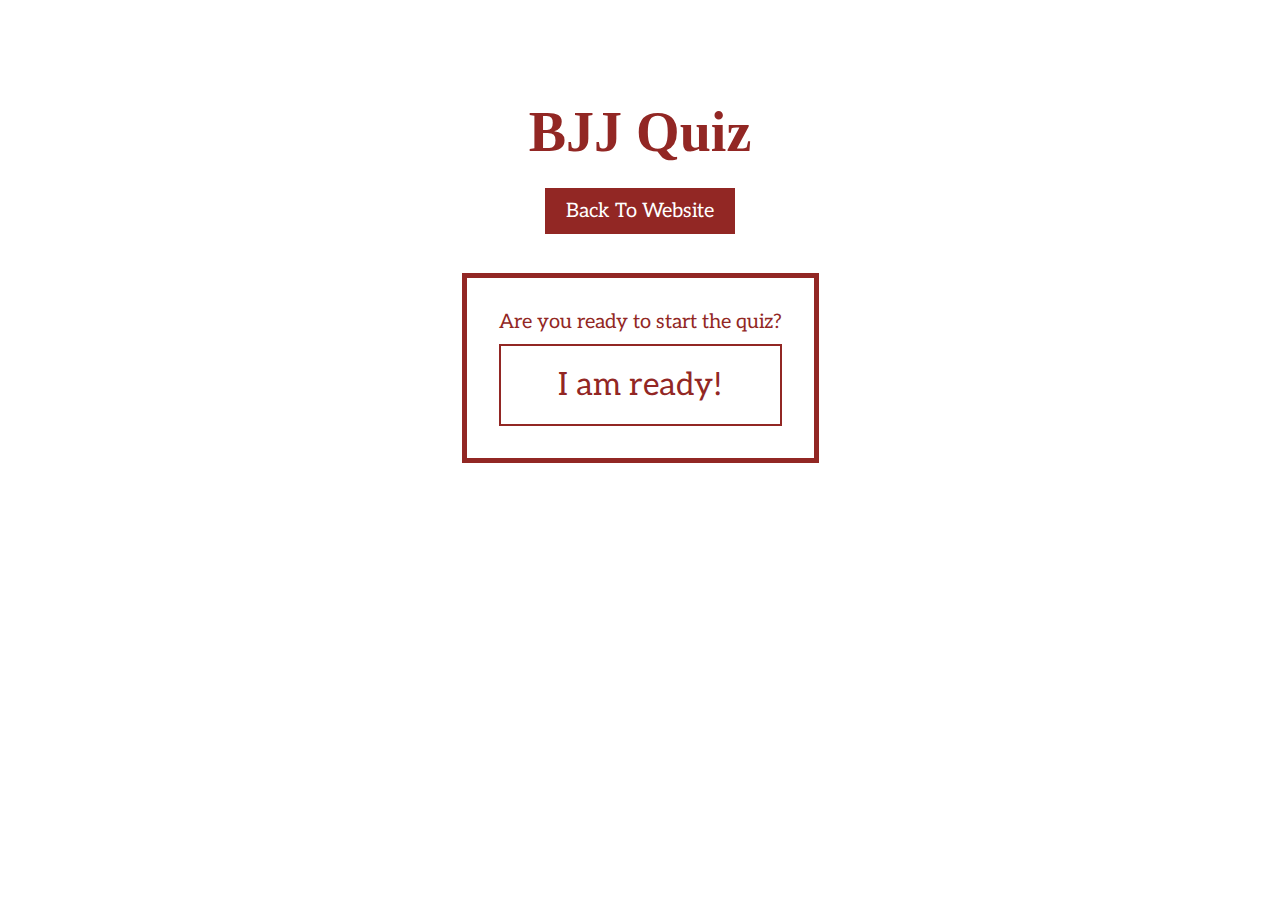
<file: bjj-quiz.html>
<!DOCTYPE html>
<html lang="en">
<head>
    <meta charset="UTF-8">
    <meta http-equiv="X-UA-Compatible" content="IE=edge">
    <meta name="viewport" content="width=device-width, initial-scale=1.0">
    <title>Boxing Quiz</title>
    <link rel="stylesheet" href="styles/style.css">
</head>
<body>
    

    <div class="quizes-gigachad-container" id="bjj-gigachad-container">
        <h1>BJJ Quiz</h1>
        <div class="back-to-website">
            <a href="index.html">Back To Website</a>
        </div>
        <div class="quiz-big-container" id="bjj-quiz-container">
            
        </div>
        <div class="submit-quiz" id="get-result-bjj">      
            <a href="#" id="get-result-bjj-button">Submit</a>
        </div>
    </div>

    <div class="submit-page" id="bjj-result-container">
        <div class="result-small-container" id="bjj-result-small-container">
            
        </div>
        <div class="retake-quiz">
            <a href="#" id="bjj-refresh-page">Retake Quiz</a>
        </div>
        <div class="back-to-website">
            <a href="index.html">Back To Website</a>
        </div>
    </div>


    <script src="scripts/quiz4.js"></script>
</body> 
</html>
</file>
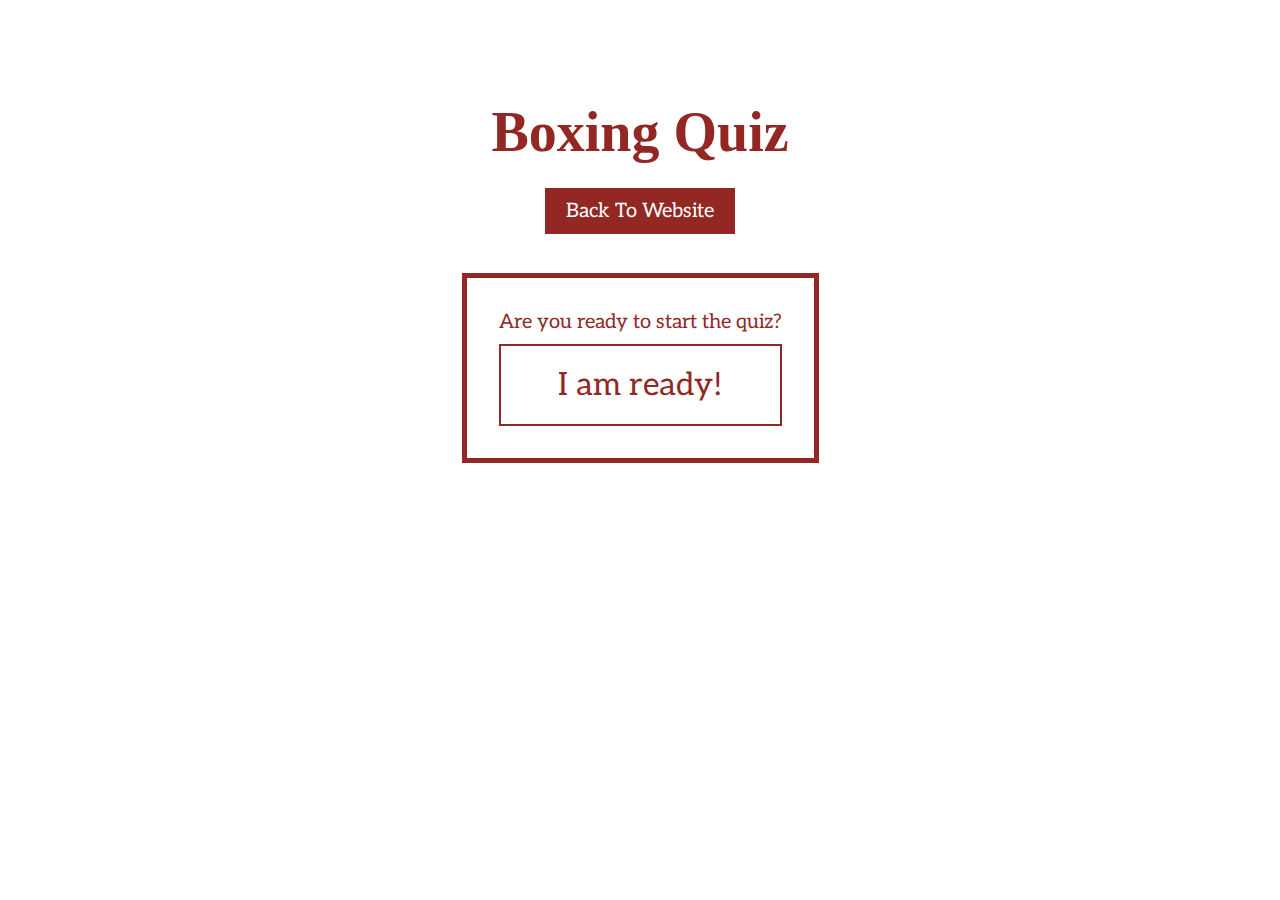
<file: boxing-quiz.html>
<!DOCTYPE html>
<html lang="en">
<head>
    <meta charset="UTF-8">
    <meta http-equiv="X-UA-Compatible" content="IE=edge">
    <meta name="viewport" content="width=device-width, initial-scale=1.0">
    <title>Boxing Quiz</title>
    <link rel="stylesheet" href="styles/style.css">
</head>
<body>
    
    <div class="quizes-gigachad-container" id="quizes-gigachad-container">
        <h1>Boxing Quiz</h1>
        <div class="back-to-website">
            <a href="index.html">Back To Website</a>
        </div>
        <div class="quiz-big-container" id="boxing-quiz-container">
            
        </div>
        <div class="submit-quiz" id="get-result-boxing">      
            <a href="#" id="get-result-boxing-button">Submit</a>
        </div>
    </div>

    <div class="submit-page" id="boxing-result-container">
        <div class="result-small-container" id="boxing-result-small-container">

        </div>
        <div class="retake-quiz">
            <a href="#" id="boxing-refresh-page">Retake Quiz</a>
        </div>
        <div class="back-to-website">
            <a href="index.html">Back To Website</a>
        </div>
    </div>


    <script src="scripts/quiz1.js"></script>
</body> 
</html>
</file>
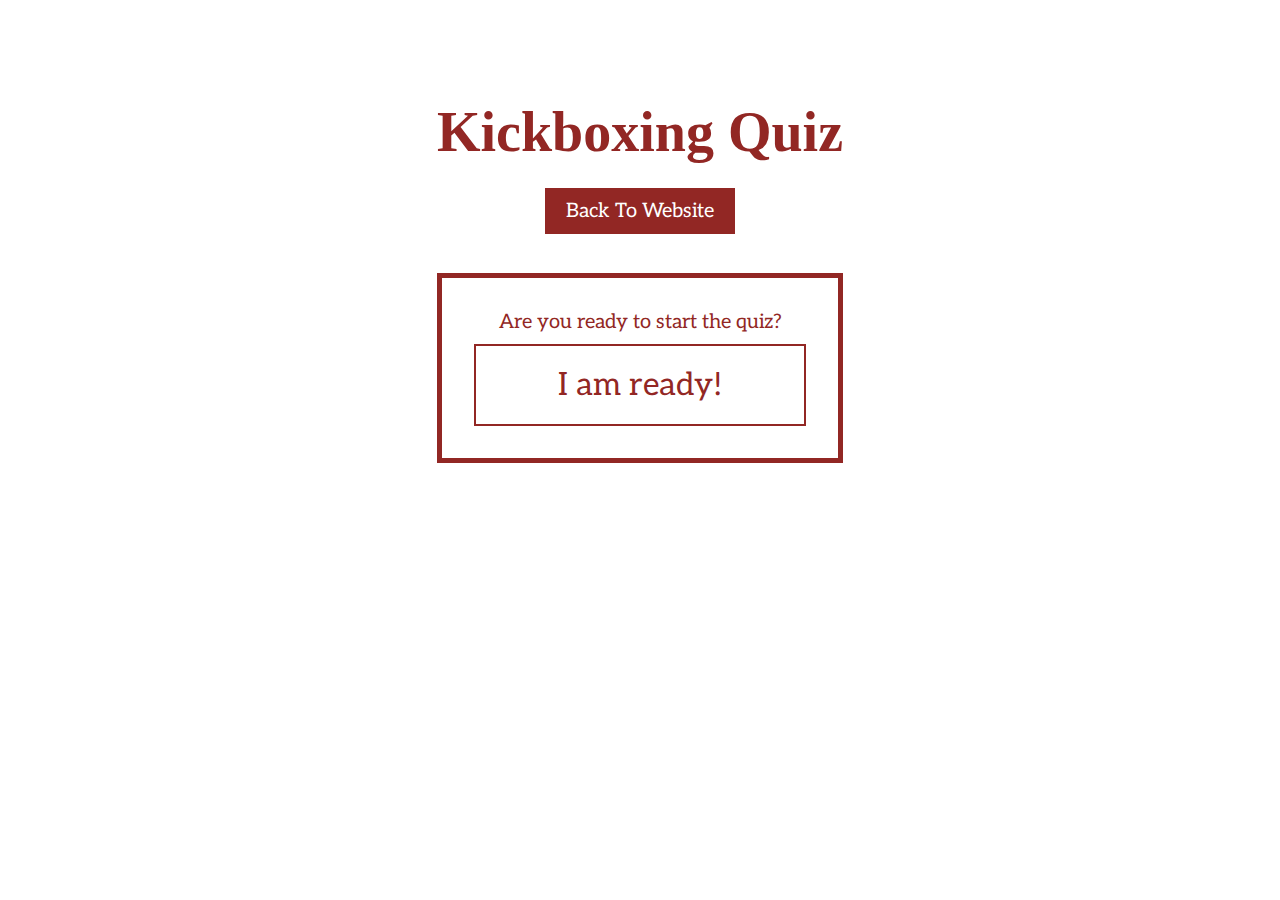
<file: kickboxing-quiz.html>
<!DOCTYPE html>
<html lang="en">
<head>
    <meta charset="UTF-8">
    <meta http-equiv="X-UA-Compatible" content="IE=edge">
    <meta name="viewport" content="width=device-width, initial-scale=1.0">
    <title>Boxing Quiz</title>
    <link rel="stylesheet" href="styles/style.css">
</head>
<body>
    

    <div class="quizes-gigachad-container" id="kickboxing-gigachad-container">
        <h1>Kickboxing Quiz</h1>
        <div class="back-to-website">
            <a href="index.html">Back To Website</a>
        </div>
        <div class="quiz-big-container" id="kickboxing-quiz-container">
            
        </div>
        <div class="submit-quiz" id="get-result-kickboxing">      
            <a href="#" id="get-result-kickboxing-button">Submit</a>
        </div>
    </div>

    <div class="submit-page" id="kickboxing-result-container">
        <div class="result-small-container" id="kickboxing-result-small-container">
            
        </div>
        <div class="retake-quiz">
            <a href="#" id="kickboxing-refresh-page">Retake Quiz</a>
        </div>
        <div class="back-to-website">
            <a href="index.html">Back To Website</a>
        </div>
    </div>


    <script src="scripts/quiz2.js"></script>
</body> 
</html>
</file>
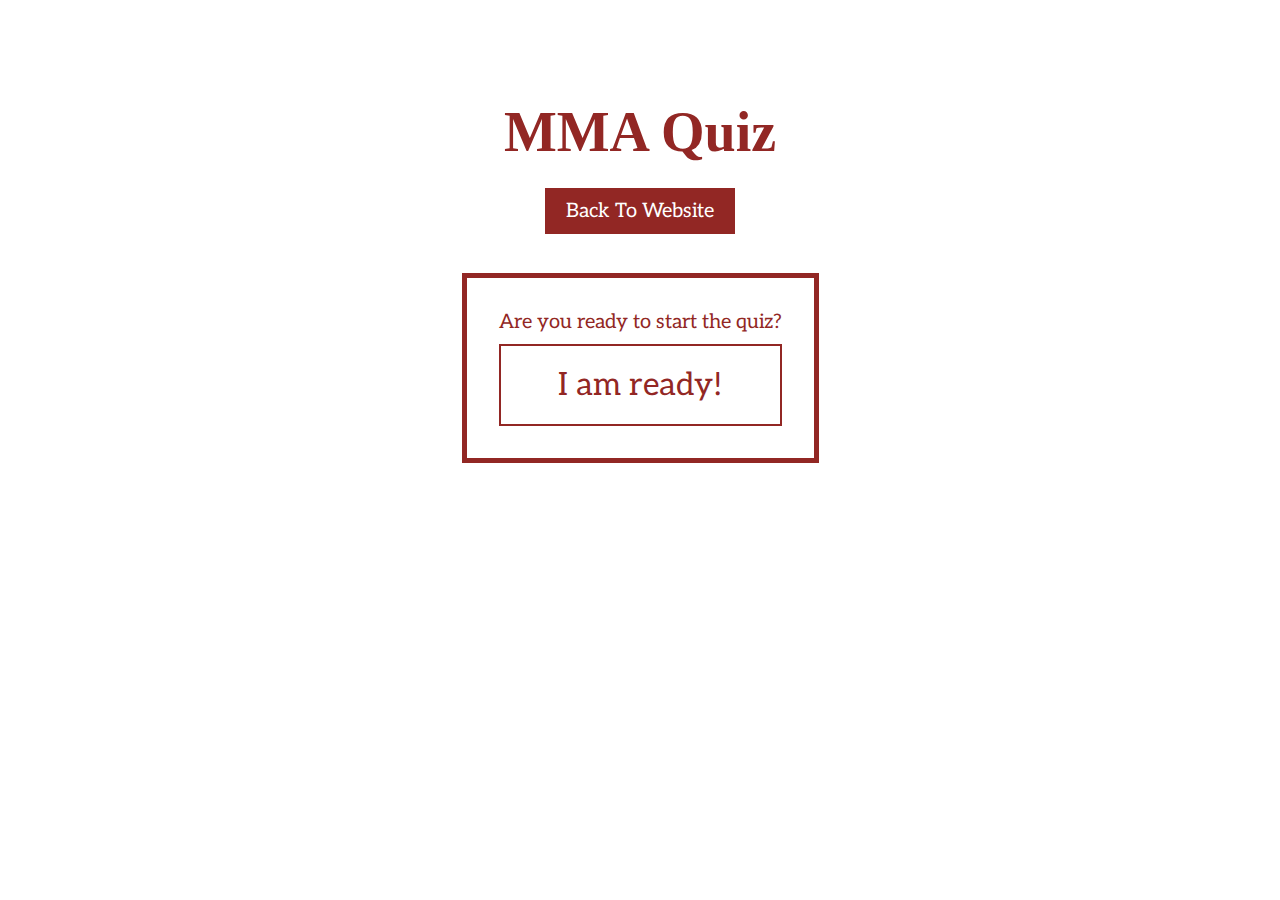
<file: mma-quiz.html>
<!DOCTYPE html>
<html lang="en">
<head>
    <meta charset="UTF-8">
    <meta http-equiv="X-UA-Compatible" content="IE=edge">
    <meta name="viewport" content="width=device-width, initial-scale=1.0">
    <title>Boxing Quiz</title>
    <link rel="stylesheet" href="styles/style.css">
</head>
<body>
    

    <div class="quizes-gigachad-container" id="mma-gigachad-container">
        <h1>MMA Quiz</h1>
        <div class="back-to-website">
            <a href="index.html">Back To Website</a>
        </div>
        <div class="quiz-big-container" id="mma-quiz-container">
            
        </div>
        <div class="submit-quiz" id="get-result-mma">      
            <a href="#" id="get-result-mma-button">Submit</a>
        </div>
    </div>

    <div class="submit-page" id="mma-result-container">
        <div class="result-small-container" id="mma-result-small-container">
            
        </div>
        <div class="retake-quiz">
            <a href="#" id="mma-refresh-page">Retake Quiz</a>
        </div>
        <div class="back-to-website">
            <a href="index.html">Back To Website</a>
        </div>
    </div>


    <script src="scripts/quiz3.js"></script>
</body> 
</html>
</file>
<file: styles/style.css>
@import url('https://fonts.googleapis.com/css2?family=Aleo&display=swap');
@import url('https://fonts.googleapis.com/css2?family=Cabin&display=swap');

*{
    margin: 0;
    padding: 0;
    box-sizing: border-box;
}

:root{
    --red:#922724;
    --light-red:#f88379;
    --ff-headings:'Aleo', serif;
    --ff-text:'Cabin', sans-serif;
}

body{
    min-height: 100vh;
    display: flex;
    flex-direction: column;
}

header{
    padding: 1rem 5rem;
    width: 100%;
    background-color: var(--red);
    border-bottom: 5px solid var(--light-red);
    color: white;
}

nav{
    display: flex;
    justify-content: space-between;
    align-items: center;
}

.nav-logo{
    display: flex;
    justify-content: center;
    align-items: center;
}

.nav-logo p{
    font-size: 1.75rem;
    font-family: var(--ff-headings);
}

.nav-logo img{
    width: 75px;
}

nav ul{
    display: flex;
    justify-content: center;
    align-items: center;
    gap: 30px;
    list-style-type: none;
}

nav ul li a{
    color: white;
    font-family: var(--ff-text);
    text-decoration: none;
    font-size: 1.25rem;
    display: block;
    z-index: 100;
    position: relative;
}

nav ul li a::after{
    height: 5px;
    width: 100%;
    content: "";
    display: block;
    background-color: var(--light-red);
    opacity: 0.5;
    z-index: 0;
    position: absolute;
    top: 15px;
    transition: all .3s;
}

nav ul li a:hover::after{
    height: 35px;
    bottom: -8px;
    top: auto;
}

.hamburger{
    position: absolute;
    top: 2rem;
    right: 2.5rem;
    cursor: pointer;
    width: 30px;
    height: 30px;
    display: none;
}

.hamburger-top{
    width: 100%;
    display: flex;
    justify-content: space-between;
    align-items: center;
}

.hamburger-line{
    display: inline-block;
    height: 5px;
    width: 5px;
    border-radius: 50%;
    background-color: white;
}

.middle-dot{
    position: relative;
    left: 12px;
    bottom: 2px;
}

/*index hero start*/

.index-hero{
    max-width: 1300px;
    margin: 100px auto;
    display: grid;
    grid-template-columns: repeat(2,1fr);
    gap: 150px;
    padding: 0 3rem;
    align-items: center;
}

.index-hero-content h1{
    font-size: 3.5rem;
    font-family: var(--ff-headings);
    color: var(--red);
    margin-bottom: 25px;
}

.index-hero-content h2{
    font-size: 1.5rem;
    font-family: var(--light-red);
    color: var(--light-red);
    font-weight: lighter;
    margin-bottom: 60px;
}

.index-cta a{
    padding: 25px 50px;
    color: white;
    background-color: var(--red);
    font-family: var(--ff-headings);
    text-decoration: none;
    font-size: 1.5rem;
    transition: all .3s;
    border: 1px solid var(--red);
}

.index-cta a:hover{
    color: var(--red);
    background-color: white;
}

.index-hero-image img{
    width: 100%;
    height: 50vh;
    object-fit: cover;
}

/*quizes div start*/

.quizes-div{
    margin-top: 50px;
    background-color: var(--red);
    color: white;
    padding: 2rem 5rem;
}

.quizes-div-helper{
    max-width: 1300px;
    display: grid;
    grid-template-columns: repeat(2,1fr);
    gap: 150px;
    align-items: center;
    margin: 100px auto;
}

.quiz{
    display: grid;
    grid-template-columns: repeat(2,1fr);
    gap: 50px;
    align-items: center;
    background-color: white;
    color: var(--red);
    padding: 2rem;
    border-radius: 10px;
}

.quiz-content p{
    font-size: 1.75rem;
    font-family: var(--ff-headings);
    margin-bottom: 20px;
}

.quiz-cta a{
    padding: 10px 20px;
    background-color: var(--red);
    color: white;
    font-family: var(--ff-headings);
    text-decoration: none;
    border: 1px solid var(--red);
    transition: all .3s;
}

.quiz-cta a:hover{
    color: var(--red);
    background-color: white;
}

.quiz-image img{
    width: 200px;
    height: 200px;
    object-fit: cover;
}

/*brag div start*/

.brag-div{
    margin: 75px auto;
    text-align: center;
    max-width: 1300px;
    padding: 0 5rem;
}

.brag-div h3{
    font-size: 2.75rem;
    font-family: var(--ff-headings);
    color: var(--red);
    margin-bottom: 25px;
}

.brag-div h3 span{
    display: block;
    font-style: italic;
    font-weight: lighter;
    margin: 15px auto;
}

.brags{
    width: 100%;
    display: grid;
    grid-template-columns: repeat(3,1fr);
    gap: 50px;
    align-items: center;
}

.brag{
    display: flex;
    justify-content: center;
    align-items: center;
    gap: 10px;
    padding: 1rem;
    border-radius: 10px;
    background-color: var(--red);
}

.brag-content p{
    font-size: 1.25rem;
    font-family: var(--ff-text);
    color: white;
}

.brag-icon-icon{
    font-size: 3rem;
    color: white;
}

/*testimonials start*/
.testimonial-div{
    padding: 2rem 5rem;
    background-color: var(--red);
    color: white;
    margin-top: 50px;
    text-align: center;
}

.testimonial-div h4{
    font-size: 2.5rem;
    margin: 15px auto;
    font-family: var(--ff-headings);
}

.testimonials{
    display: grid;
    grid-template-columns: repeat(2,1fr);
    align-items: center;
    gap: 100px;
    max-width: 1300px;
    margin: 40px auto;
}

.testimonial-image img{
    width: 150px;
    height: 150px;
    border-radius: 50%;
    object-fit: cover;
    margin-bottom: 10px;
}

.testimonial-content p{
    font-size: 1.25rem;
    font-family: var(--ff-text);
    margin-bottom: 30px;
    line-height: 30px;
}

.testimonial-content span{
    font-family: var(--ff-text);
    opacity: 0.7;
}

/*footer start*/

footer{
    padding: 2rem 5rem;
    width: 100%;
    border-top: 5px solid var(--red);
    margin-top: 100px;
    bottom: 0;
    margin-top: 70px;
}

.footer-helper{
    max-width: 1300px;
    margin: 10px auto;
}

footer ul{
    display: flex;
    justify-content: space-between;
    align-items: center;
    list-style: none;
    margin-bottom: 40px;
}

footer ul li a{
    text-decoration: none;
    color: var(--red);
    font-size: 1.5rem;
    font-family: var(--ff-text);
    display: block;
}

footer ul li a::after{
    display: block;
    height: 1px;
    width: 0;
    transition: all .3s;
    content: "";
    background-color: var(--red);
}

footer ul li a:hover::after{
    width: 100%;
}

.footer-bottom{
    text-align: center;
}

.footer-bottom p{
    font-size: 1.25rem;
    margin-bottom: 10px;
    font-family: var(--ff-headings);
    color: white;
    padding: 1rem;
    background-color: var(--red);
}

.footer-bottom span{
    font-family: var(--ff-text);
    color: var(--light-red);

}

/*quizes page start*/
.quizes-page-container{
    margin: 50px auto;
    max-width: 1300px;
    padding: 0 5rem;
}

.quizes-page-container h1{
    font-size: 3.5rem;
    font-family: var(--ff-headings);
    color: var(--red);
    text-align: center;
    margin-bottom: 30px;
}

.quizz{
    display: grid;
    grid-template-columns: repeat(2,1fr);
    gap: 100px;
    align-items: center;
    margin-bottom: 50px;
    background-color: var(--red);
    padding: 2rem;
    border-radius: 10px;
    color: white;
}

.quizz-image img{
    width: 100%;
}

.quizz-content p{
    font-size: 2rem;
    font-family: var(--ff-headings);
    margin-bottom: 20px;
}

.quizz-content span{
    font-family: var(--ff-text);
    opacity: 0.7;
    font-weight: lighter;
    margin-bottom: 50px;
    line-height: 30px;
    display: block;
}

.quizz-cta a{
    text-decoration: none;
    color: var(--red);
    background-color: white;
    padding: 15px 30px;
    font-size: 1.25rem;
    font-family: var(--ff-headings);
    border: 1px solid white;
    transition: all .3s;
}

.quizz-cta a:hover{
    color: white;
    background-color: var(--red);
}

/*about container start*/

.about-container{
    margin: 100px auto;
    max-width: 1300px;
    padding: 0 5rem;
    text-align: center;
}

.about-container h1{
    font-size: 3.5rem;
    font-family: var(--ff-headings);
    color: var(--red);
    margin-bottom: 50px;
}

.about-container p{
    font-family: var(--ff-text);
    margin-bottom: 25px;
    font-size: 1.25rem;
    color: var(--light-red);
}

.about-container p a{
    color: var(--red);
}

/*quizes page start*/

.radio-button-container {
    display: block;
    position: relative;
    padding-left: 35px;
    margin-bottom: 12px;
    cursor: pointer;
    font-size: 1.25rem;
    font-family: var(--ff-text);
    color: var(--light-red);
    -webkit-user-select: none;
    -moz-user-select: none;
    -ms-user-select: none;
    user-select: none;
}
  
.radio-button-container input {
    position: absolute;
    opacity: 0;
    cursor: pointer;
}
  
.checkmark {
    position: absolute;
    top: 0;
    left: 0;
    height: 25px;
    width: 25px;
    background-color: #eee;
    border-radius: 50%;
}
  
.radio-button-container:hover input ~ .checkmark {
    background-color: #ccc;
}
  
.radio-button-container input:checked ~ .checkmark {
    background-color: var(--red);
}
  
.checkmark:after {
    content: "";
    position: absolute;
    display: none;
}
  
.radio-button-container input:checked ~ .checkmark:after {
    display: block;
}
  
.radio-button-container .checkmark:after {
    top: 9px;
    left: 9px;
    width: 8px;
    height: 8px;
    border-radius: 50%;
    background: white;
}

.quizes-gigachad-container{
    max-width: 1000px;
    margin: 100px auto;
    padding: 0 5rem;
}

.quizes-gigachad-container h1{
    font-size: 3.5rem;
    color: var(--red);
    font-family: var(--red);
    margin-bottom: 35px;
    text-align: center;
}

.back-to-website{
    width: 100%;
    text-align: center;
    margin-bottom: 50px;
}

.back-to-website a{
    font-family: var(--ff-headings);
    text-decoration: none;
    color: white;
    background-color: var(--red);
    border: 1px solid var(--red);
    padding: 10px 20px;
    font-size: 1.25rem;
    transition: all .3s;
}

.back-to-website a:hover{
    color: var(--red);
    background-color: white;
}

.quiz-big-container{
    padding: 2rem;
    border: 5px solid var(--red);
}

.quiz-container{
    margin: 30px auto;
}

.quiz-container p{
    font-size: 1.75rem;
    color: var(--red);
    font-family: var(--ff-headings);
    margin-bottom: 20px;
}

.submit-quiz{
    margin: 70px auto 0;
    text-align: center;
}

.submit-quiz a{
    font-size: 2rem;
    padding: 20px 100px;
    color: white;
    text-decoration: none;
    background-color: var(--red);
    text-transform: uppercase;
    letter-spacing: 5px;
    transition: all .3s;
    border: 2px solid var(--red);
}

.submit-quiz a:hover{
    background-color: white;
    color: var(--red);
}

/*submit page start*/

.submit-page{
    max-width: 1000px;
    margin: 100px auto;
    padding: 0 5rem;
    text-align: center;
}

.submit-page h1{
    font-size: 4rem;
    font-family: var(--ff-headings);
    color: var(--red);
    margin-bottom: 30px;
}

.submit-page h2{
    color: var(--light-red);
    font-family: var(--light-red);
    margin-bottom: 10px;
}

.submit-page h2 span{
    font-style: italic;
    text-decoration: underline;
}

.submit-page img{
    width: 600px;
}

.retake-quiz{
    margin: 20px auto 30px;
}

.retake-quiz a{
    text-decoration: none;
    color: var(--red);
    padding: 10px 20px;
    font-size: 1.25rem;
    font-family: var(--ff-headings);
    border: 1px solid var(--red);
    transition: all .3s;
}

.retake-quiz a:hover{
    background-color: var(--red);
    color: white;
}

.empty-container-p{
    font-size: 1.25rem;
    text-align: center;
    color: var(--red);
    margin-bottom: 10px;
    font-family: var(--ff-headings);
}

.start-button-page{
    font-size: 2rem;
    text-align: center;
    display: block;
    font-family: var(--ff-headings);
    color: var(--red);
    text-decoration: none;
    padding: 20px;
    border: 2px solid var(--red);
    transition: all .3s;
}

.start-button-page:hover{
    background-color: var(--red);
    color: white;
}

#get-result-boxing-button{
    display: none;
}

#get-result-kickboxing-button{
    display: none;
}

#get-result-mma-button{
    display: none;
}

#get-result-bjj-button{
    display: none;
}

.quizes-gigachad-container{
    display: block;
}

.submit-page{
    display: none;
}

/*media queriest start*/

@media (max-width:1250px) {
    .quizes-div-helper{
        display: block;
    }

    .quiz{
        margin-bottom: 40px;
    }

    .quiz-image img{
        height: 300px;
        width: 100%;
    }
}

@media (max-width:1000px) {
    .index-hero{
        margin: 75px auto;
        gap: 75px;
    }

    .index-hero-content h1{
        font-size: 2.5rem;
        margin-bottom: 10px;
    }

    .index-hero-content h2{
        font-size: 1rem;
        margin-bottom: 30px;
    }

    .index-cta a{
        padding: 15px 30px;
        font-size: 1.25rem;
    }

    .brag-div{
        padding: 0 3rem;
    }

    .brag-div h3{
        font-size: 2rem;
    }

    .brag-div h3 span{
        margin: 10px auto;
    }

    .brag-content p{
        font-size: 1rem;
    }
}

@media (max-width:800px) {
    .index-hero{
        display: block;
        text-align: center;
    }

    .index-hero-content{
        margin-bottom: 50px;
    }

    .index-hero-image img{
        height: 300px;
        width: 200px;
    }

    .quiz-image img{
        height: 200px;
    }

    .brags{
        display: block;
    }

    .brag{
        margin-bottom: 20px;
    }

    .quizz{
        display: block;
        text-align: center;
    }

    .quizz-image img{
        margin: 50px auto;
    }

    .quizes-page-container h1{
        font-size: 2.5rem;
        margin-bottom: 20px;
    }

    .about-container h1{
        font-size: 2.5rem;
        margin-bottom: 20px;
    }

    .submit-page{
        margin: 50px auto;
        padding: 0 2.5rem;
    }

    .submit-page h1{
        font-size: 2.5rem;
        margin-bottom: 15px;
    }

    .submit-page h2{
        font-size: 1.25rem;
    }

    .submit-page img{
        width: 250px;
        margin: 30px auto;
    }

    .retake-quiz a{
        font-size: 1rem;
    }

    .back-to-website a{
        font-size: 1rem;
    }

}

@media (max-width:750px) {
    .testimonial-div{
        padding: 1rem 2rem;
    }

    .testimonials{
        display: block;
    }

    .testimonial{
        margin-bottom: 40px;
    }

    .testimonial-image img{
        width: 100px;
        height: 100px;
        margin-bottom: 5px;
    }

    .testimonial-content p{
        font-size: 1rem;
        margin-bottom: 15px;
    }

    .testimonial-content span{
        font-size: 0.85rem;
    }
}

@media (max-width:650px) {
    nav ul{
        position: fixed;
        top: 80px;
        width: 100%;
        text-align: center;
        left: -100%;
        transition: left .3s;
        background-color: var(--red);
        border-bottom: 5px solid var(--light-red);
        display: block;
    }

    #menu.active{
        left: 0;
    }

    nav ul li{
        margin: 25px auto;
    }

    nav ul li a{
        transition: all .3s;
    }

    nav ul li a::after{
        height: 0;
    }

    nav ul li a:hover{
        color: rgb(174, 174, 174);
    }

    nav ul li a:hover::after{
        height: 0;
    }

    .hamburger{
        display: block;
        transition: all .3s;
    }

    header{
        padding: 0.5rem 2.5rem;
    }

    .hamburger.active{
        rotate: 45deg;
    }

    .quizes-gigachad-container{
        margin: 50px auto;
        padding: 0 2.5rem;
    }

    .quizes-gigachad-container h1{
        font-size: 2.5rem;
        margin-bottom: 20px;
    }

    .quiz-big-container{
        padding: 1rem;
    }

    .quiz-container{
        margin: 20px auto;
    }

    .quiz-container p{
        font-size: 1.25rem;
        margin-bottom: 10px;
    }

    .radio-button-container{
        font-size: 1rem;
    }

    .submit-quiz{
        margin-top: 35px;
    }

    .submit-quiz a{
        font-size: 1.5rem;
        padding: 10px 50px;
    }
}

@media (max-width:600px) {
    .quizes-div{
        padding: 1rem 2rem;
    }

    .quizes-div-helper{
        margin: 25px auto;
    }

    .quiz{
        padding: 1rem;
        margin-bottom: 25px;
        gap: 20px;
    }

    .quiz-image img{
        height: 150px;
    }

    .quiz-content p{
        font-size: 1.25rem;
    }

    .quizes-page-container{
        margin: 50px auto;
        padding: 0 2.5rem;
    }

    .quizz{
        padding: 1rem;
    }

    .quizz-content p{
        font-size: 1.5rem;
        margin-bottom: 10px;
    }

    .quizz-content span{
        font-size: 0.85rem;
        margin-bottom: 30px;
    }

    .quizz-cta a{
        font-size: 1rem;
        padding: 10px 20px;
    }

    .about-container{
        padding: 0 2.5rem;
        margin: 50px auto;
    }
}

@media (max-width:500px) {
    .index-hero-content h1{
        font-size: 2rem;
    }

    .index-hero{
        padding: 0 2rem;
        margin: 40px auto;
    }

    .brag-div{
        margin: 40px auto;
    }

    .brag-div h3{
        font-size: 1.75rem;
    }

    .brag-div h3 span{
        margin: 5px auto;
    }

    .brag-icon-icon{
        font-size: 2rem;
    }

    footer{
        padding: 1rem 2rem;
    }

    footer ul{
        display: block;
        text-align: center;
    }

    footer ul li{
        margin: 10px auto;
    }

    footer ul li a:hover::after{
        width: 0;
    }
}
</file>
